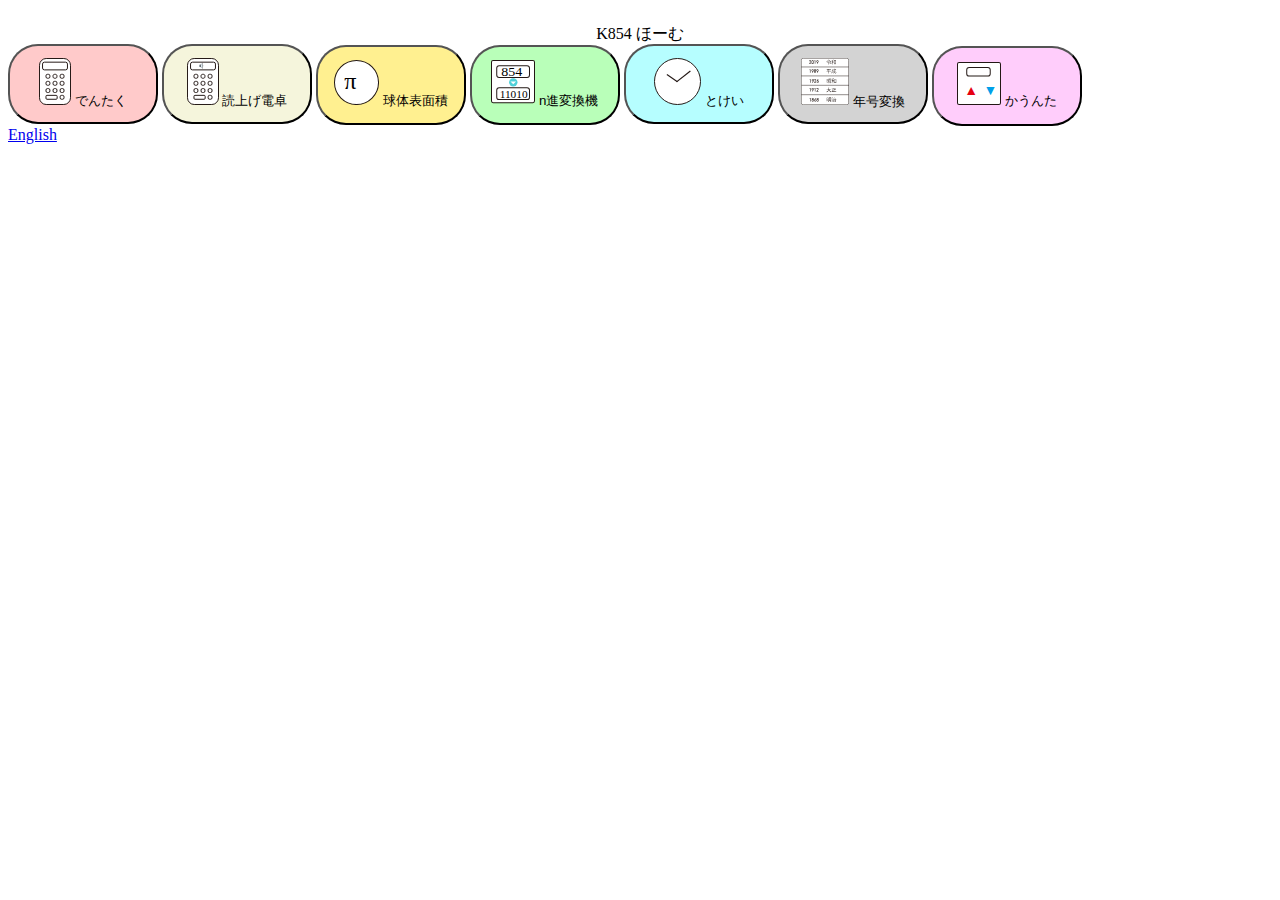
<file: index.html>
<!DOCTYPE html>
<html lang="ja">
    <head>
        <meta charset="UTF-8" name="viewport" content="width=device-width, initial-scale=1">
        <link rel="stylesheet" type="text/css" href="style.css">
        <script>
            function adjustStyleSheet() {
                if (window.innerWidth <= 450) {
                    document.querySelector('link[href="style.css"]').setAttribute('href', 'style-phone.css');
                }else if (window.innerWidth >= 450 && window.innerWidth <= 1270){
                    document.querySelector('link[href="style.css"]').setAttribute('href', 'style-tab.css');
                }
            }
            window.addEventListener('resize', adjustStyleSheet);
            window.addEventListener('DOMContentLoaded', adjustStyleSheet);
        </script>
        <link rel="icon" type="image/svg" href="icns/fav.svg">
        <title>K.854Home</title>
    </head>
    <body>
        <p>K854 ほーむ</p>
        <br>
        <br>
        <div class="container">
            <a href="https://koucyan-iruka.github.io/simple-calc/"><button style="background-color: #ffcaca"><img src="icns/cal.svg">&nbsp;でんたく</button></a>
            <a href="https://koucyan-iruka.github.io/TalkingCalc/"><button style="background-color: beige;"><img src="icns/tkcal.svg">&nbsp;読上げ電卓</button></a>
            <a href="https://koucyan-iruka.github.io/sphere-areavolume-calc/"><button style="background-color: #fff090"><img src="icns/pi.svg">&nbsp;球体表面積</button></a>
            <a href="https://koucyan-iruka.github.io/base-n-conv/"><button style="background-color: #b9ffb9"><img src="icns/nbc.svg">&nbsp;n進変換機</button></a>
            <a href="https://koucyan-iruka.github.io/clock/"><button style="background-color: #b6feff"><img src="icns/clc.svg">&nbsp;とけい</button></a>
            <a href="https://koucyan-iruka.github.io/NengouConv/"><button style="background-color: lightgray;"><img src="icns/nengo.svg">&nbsp;年号変換</button></a>
            <a href="https://koucyan-iruka.github.io/counter/"><button style="background-color: #ffcdfb"><img src="icns/cnt.svg">&nbsp;かうんた</button></a>
            <br>
            <a href="index-en.html">English</a>
        </div>
    </body>
</html>
</file>
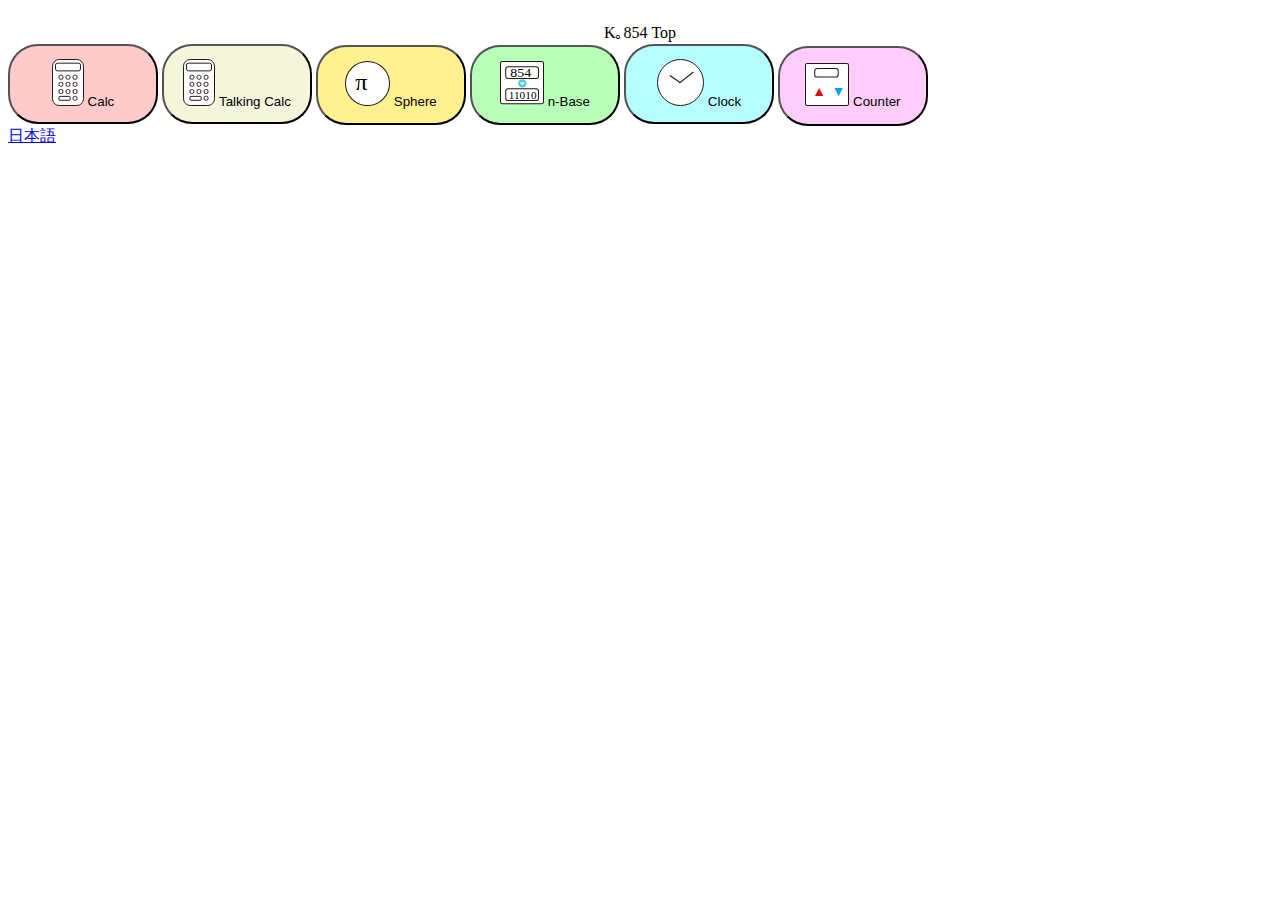
<file: index-en.html>
<!DOCTYPE html>
<html lang="en">
    <head>
        <meta charset="UTF-8" name="viewport" content="width=device-width, initial-scale=1">
        <link rel="stylesheet" type="text/css" href="style.css">
        <script>
            function adjustStyleSheet() {
                if (window.innerWidth <= 450) {
                    document.querySelector('link[href="style.css"]').setAttribute('href', 'style-phone.css');
                }else if (window.innerWidth >= 450 && window.innerWidth <= 1270){
                    document.querySelector('link[href="style.css"]').setAttribute('href', 'style-tab.css');
                }
            }
            window.addEventListener('resize', adjustStyleSheet);
            window.addEventListener('DOMContentLoaded', adjustStyleSheet);
        </script>
        <link rel="icon" type="image/svg" href="icns/fav.svg">
        <title>K.854 Top
        </title>
    </head>
    <body>
        <p>K｡854 Top</p>
        <br>
        <br>
        <div class="container">
            <a href="https://koucyan-iruka.github.io/simple-calc/"><button style="background-color: #ffcaca"><img src="icns/cal.svg">&nbsp;Calc</button></a>
            <a href="https://koucyan-iruka.github.io/TalkingCalc/"><button style="background-color: beige;"><img src="icns/cal.svg">&nbsp;Talking Calc</button></a>
            <a href="https://koucyan-iruka.github.io/sphere-areavolume-calc/"><button style="background-color: #fff090"><img src="icns/pi.svg">&nbsp;Sphere</button></a>
            <a href="https://koucyan-iruka.github.io/base-n-conv/"><button style="background-color: #b9ffb9"><img src="icns/nbc.svg">&nbsp;n-Base</button></a>
            <a href="https://koucyan-iruka.github.io/clock/"><button style="background-color: #b6feff"><img src="icns/clc.svg">&nbsp;Clock</button></a>
            <a href="https://koucyan-iruka.github.io/counter/"><button style="background-color: #ffcdfb"><img src="icns/cnt.svg">&nbsp;Counter</button></a>
            <br>
            <a href="index.html">日本語</a>
        </div>
    </body>
</html>
</file>
<file: style.css>
button {
    color: #000000;
    width: 150px;
    height: 80px;
    border-radius: 30px;
}
p {
    position: absolute;
    left: 50%;
    transform: translateX(-50%);
}
body{
    width: 100vw;
}
</file>
